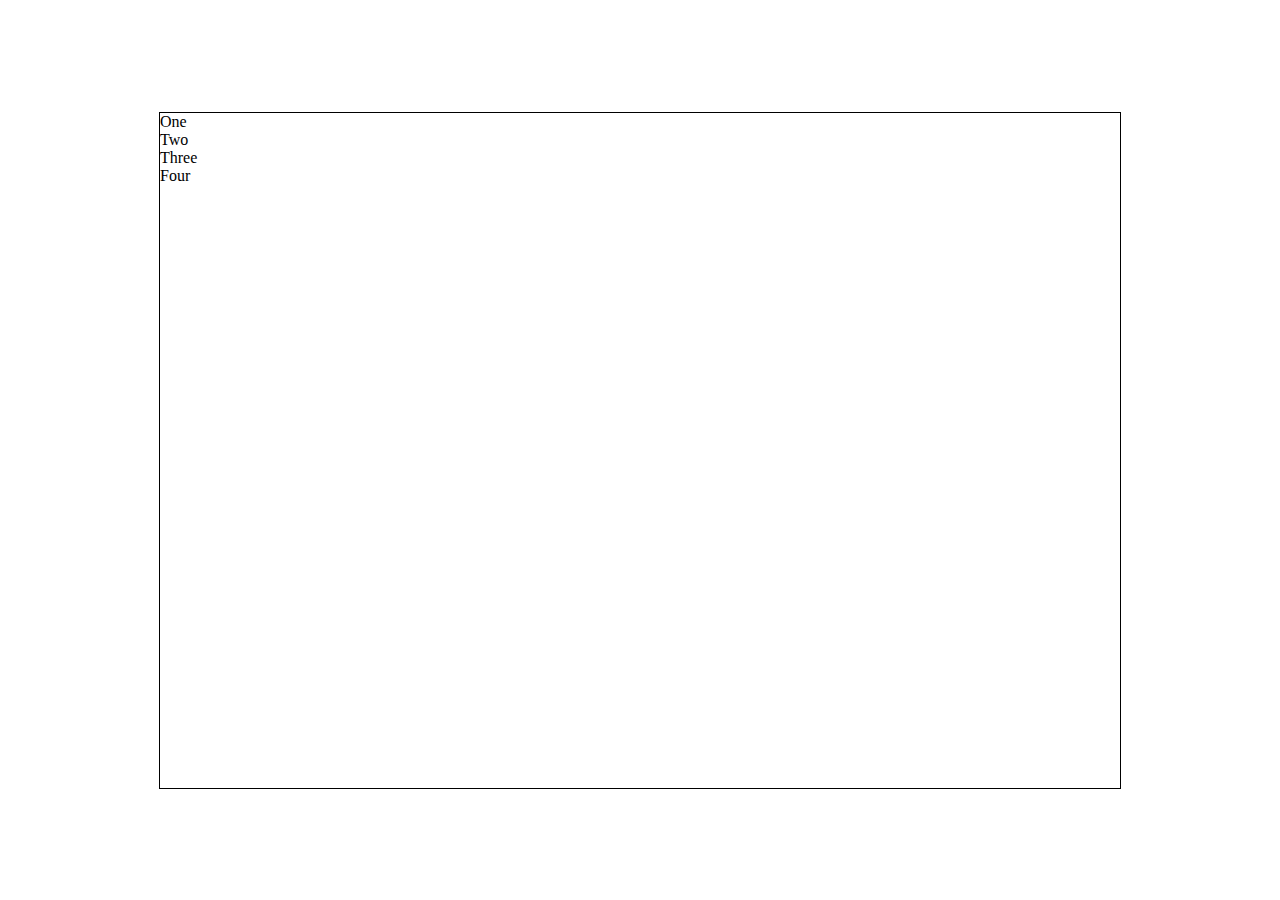
<file: test.html>
<!DOCTYPE html>

<html>

  <head>
  	<meta charset="UTF-8">
		<meta name="viewport" content="width=device-width, initial-scale=1">
		<link href="css/icons/astros.ico" rel="icon" type="image/x-icon" />
		<title>Test Site</title>
		<link rel="stylesheet" href="test.css">
	</head>

	<body>
    <div class="container1">
      <div class="subheading" id="one"> 
        <div class="textline"> One </div>
      </div>
      <div class="subheading" id="two"> 
        <div class="textline"> Two </div>
      </div>
      <div class="subheading" id="three"> 
        <div class="textline"> Three </div>
      </div>
      <div class="subheading" id="four"> 
        <div class="textline"> Four </div>
      </div>
    </div>
	</body>
   
</html>
</file>
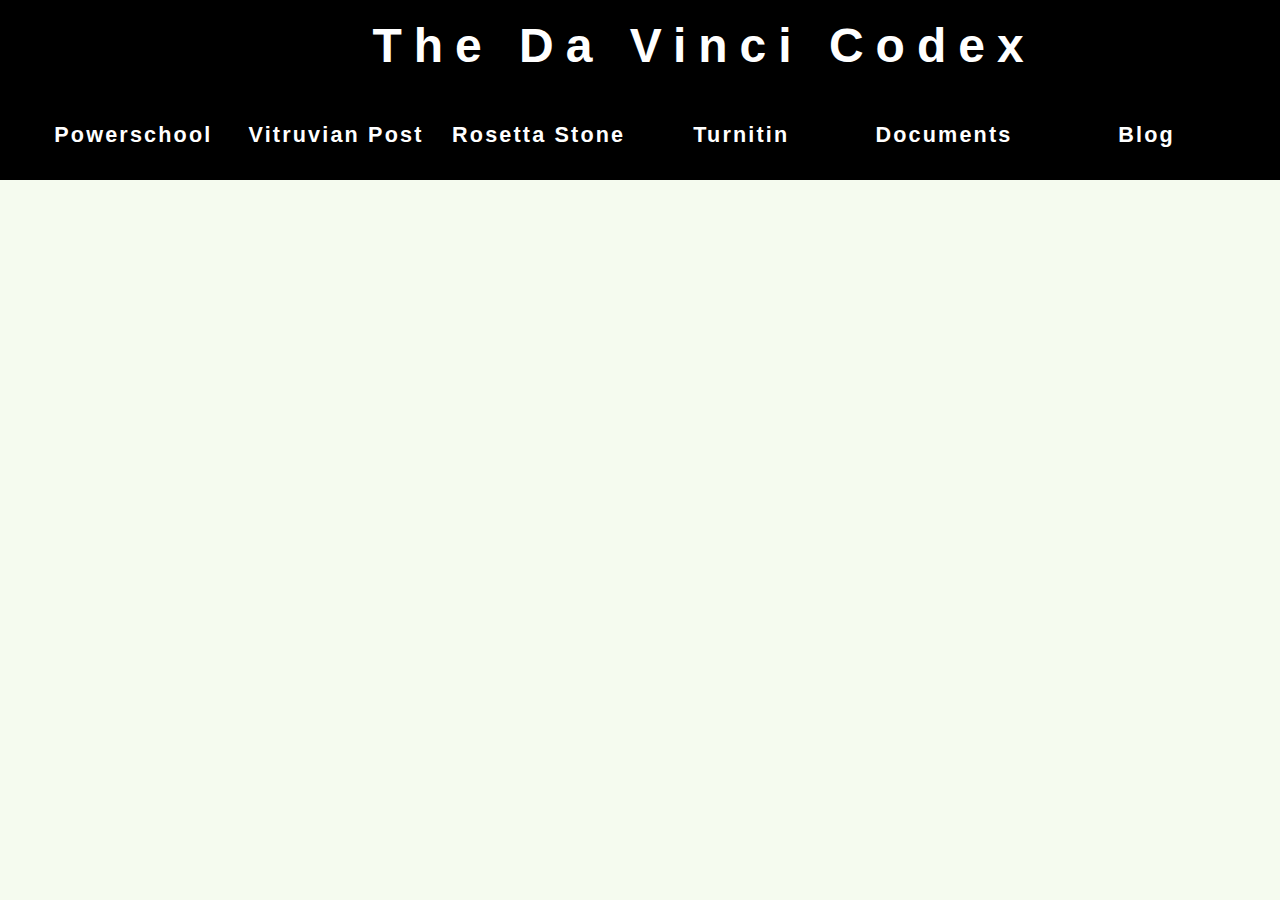
<file: finalversions/codex.html>
<!DOCTYPE html>

<html>

  <head>
    <meta charset="UTF-8">
		<meta name="viewport" content="width=device-width, initial-scale=1">
	 	<link rel="shortcut icon" type="image/png" href="https://github.com/CSI003/project0010/blob/master/finalversions/imgs/favicon.png?raw=true"/>
		<title>Da Vinci Codex</title>
		<link rel="stylesheet" href="codex.css">
	</head>

	<body>
  
    <div class="mainbox">
    
      <div class="titlebar"> 
      
      
         <div class="logobar">  
          <div class="logo"> </div>
         </div>
        
        <div class="navbarside"> The Da Vinci Codex </div>
      
      </div>
      
      <div class="navbar"> 
        
        <a href="https://davincischools.powerschool.com/public/home.html" target="_blank"><div class="navlinks"> Powerschool </div></a>
        <a href="https://vitruvianpost.com/" target="_blank"><div class="navlinks"> Vitruvian Post </div></a>
        <a href="https://davincischoolsk12.rosettastoneclassroom.com/en-US/" target="_blank"><div class="navlinks"> Rosetta Stone </div></a>
        <a href="http://turnitin.com/" target="_blank"><div class="navlinks"> Turnitin </div></a>
        <div class="dropdown"><button class="dropbtn">Documents <i class="fa fa-caret-down"></i></button><div class="dropdown-content"><a href="http://dvcportal.weebly.com/uploads/4/5/1/6/45163595/student_community_service_hours_log.pdf" target="_blank">Community Service</a><a href="http://dvcportal.weebly.com/uploads/4/5/1/6/45163595/da_vinci_communications_student_handbook_2016-17.pdf" target="_blank">Student Handbook</a></div></div> 
        <a href="http://dvc.davincischools.org/" target="_blank"><div class="navlinks"> Blog </div></a>
        
      </div>
      
      <div class="contentarea"> 
      
        <div class="sidebar n1"> </div>
        
        <div class="middlearea"> 
          
          <div class="insertbox">
		
		
		    <div class="calender">
    
		
			<div id="pl-18123"  class="panel-layout" ><div id="pg-18123-0"  class="panel-grid panel-no-style" ><div id="pgc-18123-0-0"  class="panel-grid-cell" ><div id="panel-18123-0-0-0" class="so-panel widget widget_sow-editor panel-first-child panel-last-child" data-index="0" ><div class="so-widget-sow-editor so-widget-sow-editor-base">
<div class="siteorigin-widget-tinymce textwidget">
	

<p><script type="text/javascript" src="//www.trumba.com/scripts/spuds.js"></script><br />
<script type="text/javascript">
$Trumba.addSpud({
webName: "davinci-communications",
spudType : "tabchooser" });
</script></p>
<p><script type="text/javascript">
$Trumba.addSpud({
webName: "davinci-communications",
spudType : "main" });
</script><br />
<noscript>Your browser must support JavaScript to view this content.<br />
Please enable JavaScript in your browser settings then try again.<br />
<a href='http://www.trumba.com'>Events calendar powered by Trumba</a></noscript></p>
</div>
</div></div></div></div>
                        
                    </div>
    
   
    
    </div>
		

		
		
	</div>
        
        </div>
        
        <div class="sidebar n2">
		<div class="inside"></div>
		<div class="middle">
			<div class="i1"></div>
			<div class="i2"></div>
			<div class="i3"></div>
		</div>
		<div class="inside"></div>
	</div>
      
      </div>
    
    </div>
     
	</body>
   
</html>
</file>
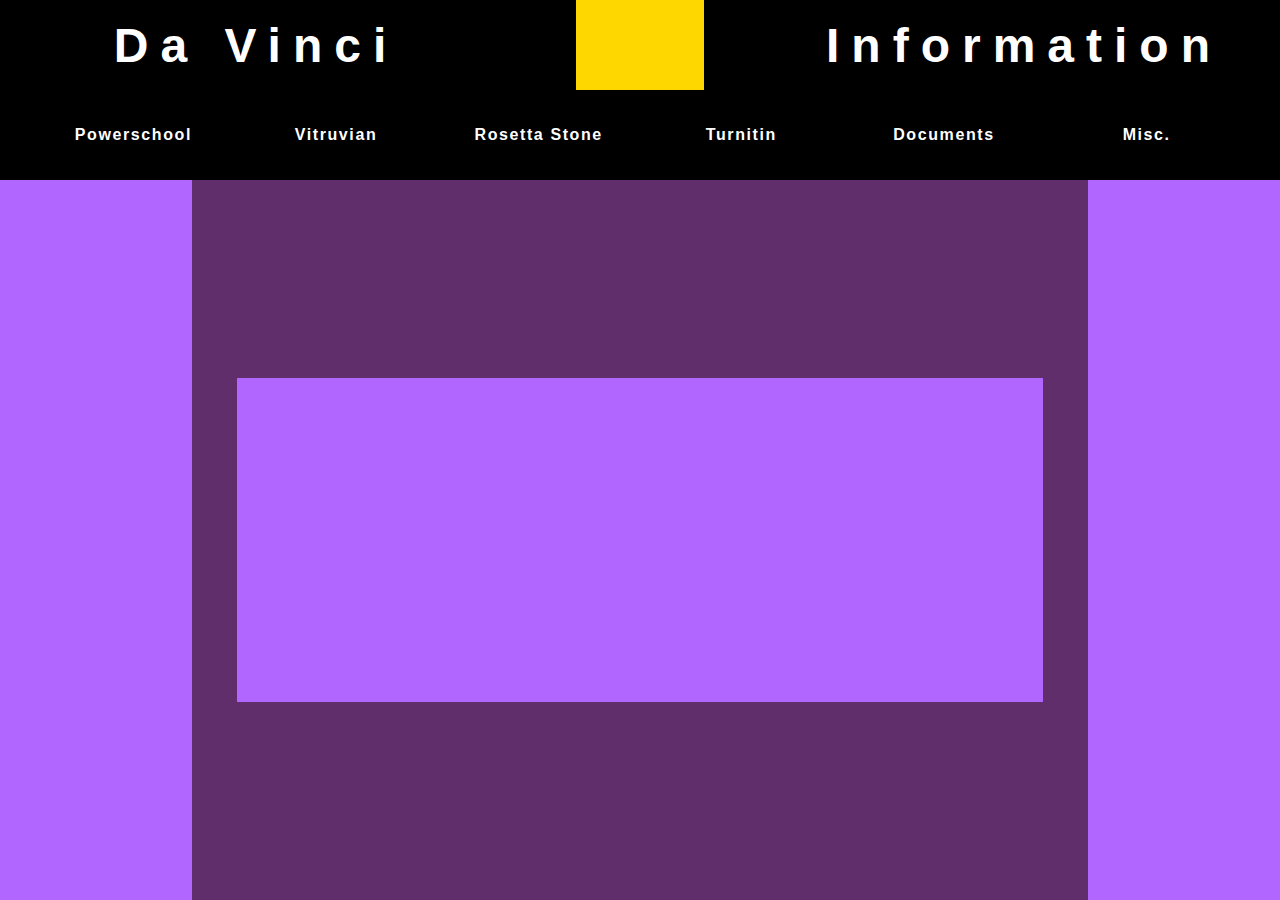
<file: finalversions/final1.html>
<!DOCTYPE html>

<html>

  <head>
  	<meta charset="UTF-8">
		<meta name="viewport" content="width=device-width, initial-scale=1">
		<link href="css/icons/astros.ico" rel="icon" type="image/x-icon" />
		<title> DVC Info </title>
	  	<script type="text/javascript" src="//www.trumba.com/scripts/spuds.js"></script>
		<link rel="stylesheet" href="final1.css">
	</head>

	<body>
  
    <div class="mainbox">
    
      <div class="titlebar"> 
      
        <div class="navbarside"> Da Vinci </div>
         <div class="logobar">  
          <div class="logo"> </div>
         </div>
        <div class="navbarside"> Information </div>
     
      
      </div>
      
      <div class="navbar"> 
        
        <div class="menutab"> Powerschool </div>
        <div class="menutab"> Vitruvian </div>
        <div class="menutab"> Rosetta Stone </div>
        <div class="menutab"> Turnitin </div>
        <div class="menutab"> Documents </div>
        <div class="menutab"> Misc. </div>
        
      </div>
      
      <div class="contentarea"> 
      
        <div class="sidebar"> </div>
        
        <div class="middlearea"> 
        
          <div class="insertbox"> 
		  
		  <div class="calendarcontainer"> 
		  
		  	<script type="text/javascript"> 
				$Trumba.addSpud({ 
 				webName: "da-vinci-communications-events", 
  				spudType: "main", 
 				autoWidth: true 
           			}); 
			</script> 
					
			<noscript>
				Your browser must support JavaScript to view this content. 
				Please enable JavaScript in your browser settings then try again. 
				<a href="http://www.trumba.com">Events calendar powered by Trumba</a>
			</noscript>	
		  
		  </div>
		
	  </div>
        
        </div>
        
        <div class="sidebar"> </div>
      
      </div>
    
    </div>
     
	</body>
   
</html>
</file>
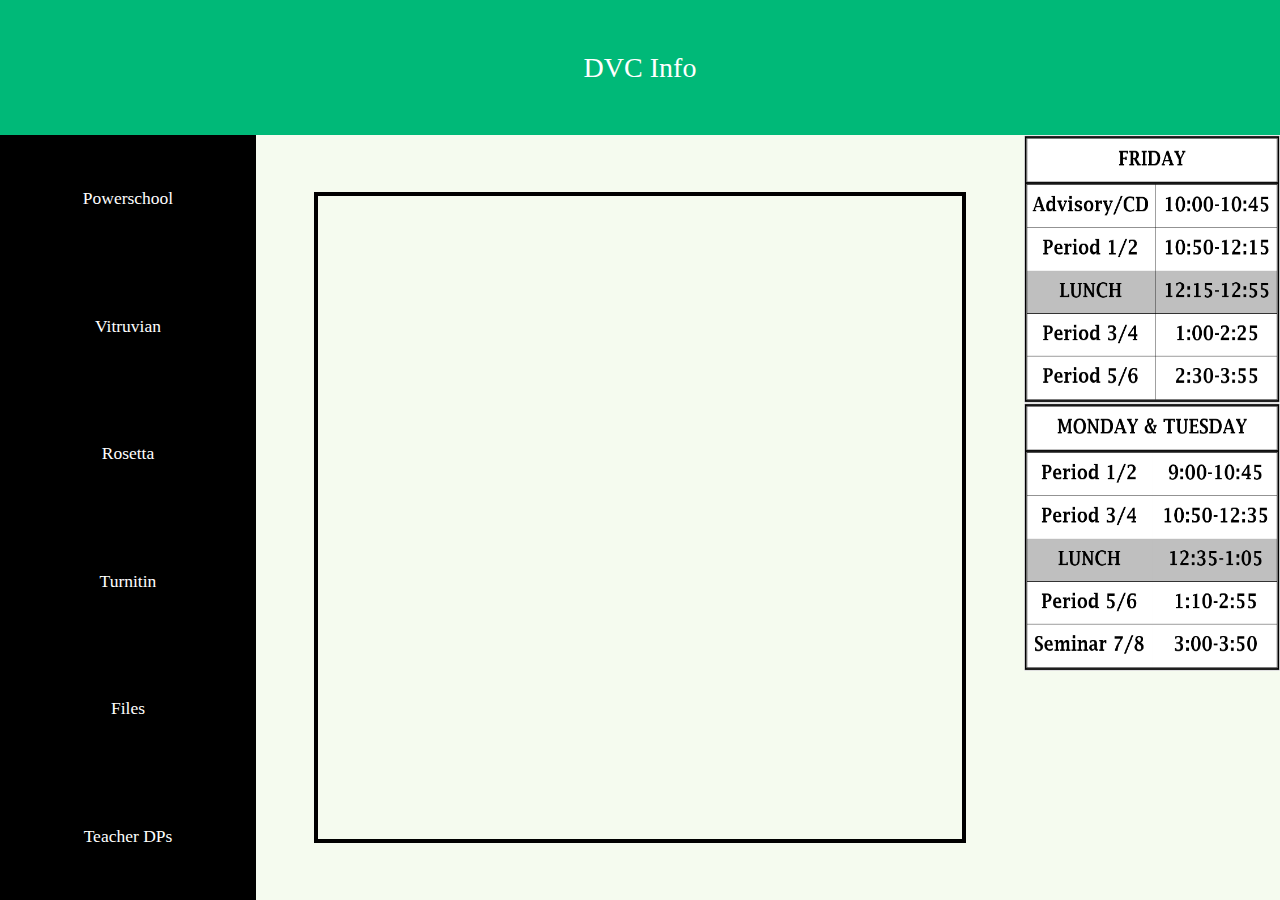
<file: surveytest/test1.html>
<!DOCTYPE html>

<html>

  <head>
  	<meta charset="UTF-8">
		<meta name="viewport" content="width=device-width, initial-scale=1">
		<link href="css/icons/astros.ico" rel="icon" type="image/x-icon" />
	  	<!-- Bootstrap -->
	  	<link rel="stylesheet" href="https://maxcdn.bootstrapcdn.com/bootstrap/3.3.7/css/bootstrap.min.css">
 		<script src="https://ajax.googleapis.com/ajax/libs/jquery/3.2.1/jquery.min.js"></script>
  		<script src="https://maxcdn.bootstrapcdn.com/bootstrap/3.3.7/js/bootstrap.min.js"></script>
	  	<!-- Bootstrap -->
	  	<script type="text/javascript" src="//www.trumba.com/scripts/spuds.js"></script>
		<title>DV Info</title>
		<link rel="stylesheet" href="test1.css">
	</head>

	<body>
  
    <div class="container1">
    
		<div class="container2">
			DVC Info
		</div>
		
		<div class="container3">
			
			<div class="container4">
			
				<div class="button">
					<div class="buttoninside"> 
						<div class="texting"> 
							<a href="https://davincischools.powerschool.com/public/home.html">
								Powerschool 
							</a>
						</div>
					</div>
				</div>
				
				<div class="button">
					<div class="buttoninside"> 
						<div class="texting"> 
							<a href="https://vitruvianpost.com/">
								Vitruvian 
							</a>
						</div>
					</div>
				</div>
				
				<div class="button">
					<div class="buttoninside"> 
						<div class="texting"> 
							<a href="https://davincischoolsk12.rosettastoneclassroom.com/en-US/">
								Rosetta 
							</a>
						</div>
					</div>
				</div>
				
				<div class="button">
					<div class="buttoninside"> 
						<div class="texting"> 
							<a href="http://turnitin.com/">
								Turnitin
							</a>
						</div>
					</div>
				</div>
				
				<div class="button">
					<div class="buttoninside"> 
						<div class="texting"> 
							<a href="http://dvcportal.weebly.com/uploads/4/5/1/6/45163595/student_community_service_hours_log.pdf">
								Files 
							</a>
						</div>
					</div>
				</div>
				
				<div class="button">
					<div class="buttoninside"> 
						<div class="texting"> 
							<a href="http://dvcportal.weebly.com/">
								Teacher DPs
							</a>
						</div>
					</div>
				</div>
			
			</div>
			
			<div class="container5">
				
				<div class="container6">
					<div class="container9">
						<script type="text/javascript"> 
						$Trumba.addSpud({ 
 						webName: "da-vinci-communications-events", 
  						spudType: "main", 
 						 autoWidth: true 
           					}); 
						</script> 
					
						<noscript>
						Your browser must support JavaScript to view this content. 
						Please enable JavaScript in your browser settings then try again. 
						<a href="http://www.trumba.com">Events calendar powered by Trumba</a>
						</noscript>	
					</div>
				</div>
				
			</div>
			
			<div class="container4">
				
				<div class="container7">
		
					<img src="4917835_orig.png"></img>
					<img src="7521115_orig.png"></img>
					
				</div>
				
				
			
			</div>
	
	</div>
	
	</body>
   
</html>
</file>
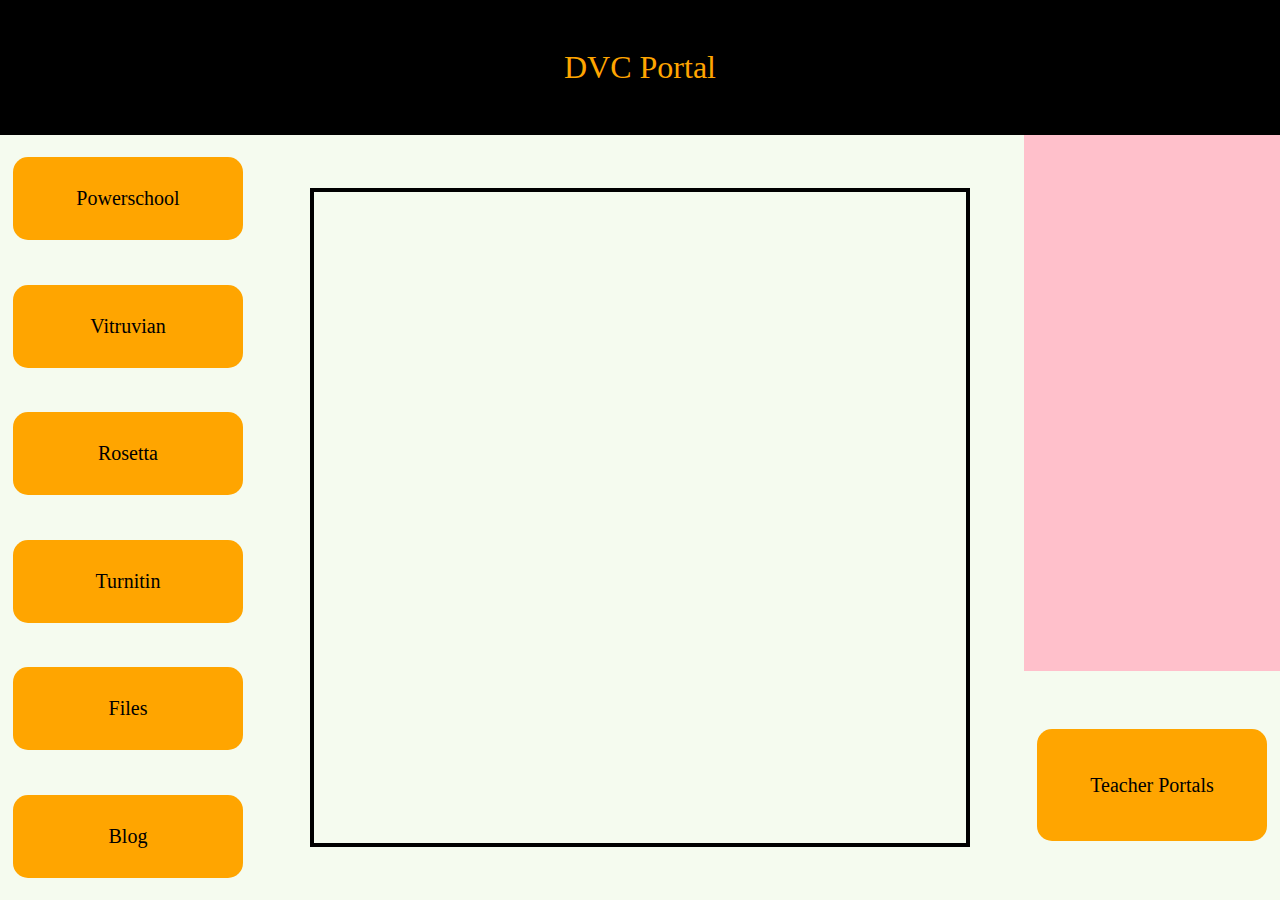
<file: surveytest/test2.html>
<!DOCTYPE html>

<html>

  <head>
  	<meta charset="UTF-8">
		<meta name="viewport" content="width=device-width, initial-scale=1">
	        <script type="text/javascript" src="//www.trumba.com/scripts/spuds.js"></script>
		<link href="css/icons/astros.ico" rel="icon" type="image/x-icon" />
		<title>Dark Rider</title>
		<link rel="stylesheet" href="test2.css">
	</head>

	<body>
  
    <div class="container1">
    
		<div class="container2">
			DVC Portal
		</div>
		
		<div class="container3">
			
			<div class="container4">
			
				<div class="button">
					<div class="buttoninside"> 
						<div class="texting"> 
							<a href="https://davincischools.powerschool.com/public/home.html">
								Powerschool 
							</a>
						</div>
					</div>
				</div>
				
				<div class="button">
					<div class="buttoninside"> 
						<div class="texting"> 
							<a href="https://vitruvianpost.com/">
								Vitruvian 
							</a>
						</div>
					</div>
				</div>
				
				<div class="button">
					<div class="buttoninside"> 
						<div class="texting"> 
							<a href="https://davincischoolsk12.rosettastoneclassroom.com/en-US/">
								Rosetta 
							</a>
						</div>
					</div>
				</div>
				
				<div class="button">
					<div class="buttoninside"> 
						<div class="texting"> 
							<a href="http://turnitin.com/">
								Turnitin
							</a>
						</div>
					</div>
				</div>
				
				<div class="button">
					<div class="buttoninside"> 
						<div class="texting"> 
							<a href="http://dvcportal.weebly.com/uploads/4/5/1/6/45163595/student_community_service_hours_log.pdf">
								Files 
							</a>
						</div>
					</div>
				</div>
				
				<div class="button">
					<div class="buttoninside"> 
						<div class="texting"> 
							<a href="http://dvc.davincischools.org/">
								Blog 
							</a>
						</div>
					</div>
				</div>
			
			</div>
			
			<div class="container5">
				
				<div class="container6">
					<div class="calendarcontainer">
						<script type="text/javascript">
							$Trumba.addSpud({
							webName: "da-vinci-communications-events-1",
							spudType : "main",
							autoWidth: true 
							});
						</script>
						<noscript>
							Your browser must support JavaScript to view this content. 
							Please enable JavaScript in your browser settings then try again. 
							<a href='http://www.trumba.com'>Events calendar powered by Trumba</a>
						</noscript>
					</div>
				</div>
				
			</div>
			
			<div class="container4">
				
				<div class="container7">
					
					
				</div>
				
				<div class="container8">
				
					<div class="button" id="portals">
						<div class="buttoninside"> 
							<div class="texting"> 
								<a href="http://dvcportal.weebly.com/">
									Teacher Portals 
								</a>
							</div>
						</div>
					</div>
				
				</div>
			
			</div>
	
	</div>
	
	</body>
   
</html>
</file>
<file: test.css>
body {
  width: 100vw;
  height: 100vh;
  background-color: white;
  display: flex;
  flex-wrap: wrap;
  margin: 0;
  padding: 0;
  align-items: center;
  justify-content: center;
}

.container1 {
 height: 75%;
 width: 75%;
 border: .1em solid black; 
}
</file>
<file: finalversions/codex.css>
body {
  width: 100vw;
  height: 100vh;
  background-color: #f5fbef;
  display: flex;
  flex-wrap: wrap;
  margin: 0;
  padding: 0;
}

.mainbox {
 height: 100%;
 width: 100%;
 display: flex;
 flex-wrap: wrap;
 background-color: #f5fbef; 
 color: white; 
}

.titlebar {
  width: 100%;
  height: 10%;
  background-color: black;
  display: flex;
  flex-wrap: wrap; 
  justify-content: center; 
  align-items: center; 
  font-family: arial;
  font-size: 300%;
  font-weight: bold;
  letter-spacing: .25em;
}

.navbar {
  width: 100%;
  height: 10%;
  background-color: black;
  display: flex;
  flex-wrap: wrap; 
  justify-content: center; 
  align-items: center; 
}

.logobar {
  width: 10%;
  height: 100%;
  display: flex;
  flex-wrap: wrap; 
  justify-content: center; 
  align-items: center; 
}

.logo {
    width: 100%;
    height: 100%;
    background-color: black;
    background-image: url(https://github.com/CSI003/project0010/blob/master/finalversions/imgs/logo.png?raw=true);
    background-repeat: no-repeat;
    background-position: 50%;
    background-size: 75%, 75%;
}

.navbarside {
  width: 90%;
  height: 100%;
  display: flex;
  flex-wrap: wrap; 
  justify-content: center; 
  align-items: center; 
}

.contentarea {
  width: 100%;
  height: 80%;
  display: flex;
  flex-wrap: wrap; 
  justify-content: center; 
  align-items: center; 
}

.calender {
  height: 100%;
  width: 100%;
}

.sidebar {
  height: 100%;
  background-color: #f5fbef;
}

.n1{
  width: 10%;
}

.n2{
  width: 25%;
  display: flex; 
  overflow: hidden;
  flex-wrap: nowrap;
}

.inside{
  width: 20%;
  height: 100%;
}

.middle{
  width: 85%;
  height: 100%;
  display: block;
}

.i1{
  background-image: url(https://github.com/CSI003/project0010/blob/master/finalversions/imgs/mon-tues.png?raw=true);
  background-size: 90%, 100%;
  background-repeat: no-repeat;
  height: 32%;
}

.i2{
  background-image: url(https://github.com/CSI003/project0010/blob/master/finalversions/imgs/wed-thurs.png?raw=true);
  background-size: 90%, 100%;
  background-repeat: no-repeat;
  height: 37%;
}

.i3{
  background-image: url(https://github.com/CSI003/project0010/blob/master/finalversions/imgs/fri.png?raw=true);
  background-size: 90%, 100%;
  background-repeat: no-repeat;
  height: 31%;
}

.middlearea {
  height: 100%;
  width: 65%;
  display: flex;
  flex-wrap: wrap; 
  justify-content: center; 
  align-items: center; 
}

.insertbox {
  width: 95%;
  height: 95%;
  background-color: #f5fbef;
}

a {
  color: white;
  z-index: 1;
  width: calc(95%/6);
  height: 100%;
  display: flex;
  flex-wrap: wrap;
  align-items: center;
  justify-content: center;
  font-family: arial;
  font-size: 1.35em;
  font-weight: bold;
  letter-spacing: .1em;
  text-decoration: none;
}

.navlinks-doc{
  color: white;
  z-index: 1;
  width: calc(95%/6);
  height: 100%;
  display: flex;
  flex-wrap: wrap;
  align-items: center;
  justify-content: center;
  font-family: arial;
  font-size: 1.35em;
  font-weight: bold;
  letter-spacing: .1em;
  text-decoration: none;
}

.navlinks{
  z-index: 1;
  width: 100%;
  height: 100%;
  display: flex;
  flex-wrap: wrap;
  align-items: center;
  justify-content: center;
}

.navlinks:hover{
  background-color: white; 
  transition: 0.5s ease all;
  height: 110%;
  margin-top: 1em;
  color: black;
  text-decoration: italic;
}

.dropdown {
  float: left;
  overflow: hidden;  
  z-index: 1;
  width: calc(95%/6);
  height: 100%;
  display: flex;
  flex-wrap: wrap;
  align-items: center;
  justify-content: center;
}

.dropdown .dropbtn {
 font-family: arial;
  font-size: 1.35em;
  font-weight: bold;
  letter-spacing: .1em;
  text-decoration: none;
  border: none;
  outline: none;
  color: white;
  padding: 14px 16px;
  background-color: inherit;
  margin: 0;
}

.dropdown:hover {
 background-color: white;
 transition: 0.5s ease all;
 height: 110%;
 margin-top: 1em;
 color: black;
 text-decoration: italic;
}

.dropdown-content {
    display: none;
    position: absolute;
    white-space: nowrap;
    background-color: #f9f9f9;
    width: calc(95%/6);
    min-width: 160px;
    box-shadow: 0px 8px 16px 0px rgba(0,0,0,0.2);
    z-index: 1;
}

.dropdown-content a {
    float: none;
    color: black;
    padding: 12px 16px;
    text-decoration: none;
    display: block;
    text-align: left;
}

.dropdown-content a:hover {
    background-color: #ddd;
    width: 100%;
}

.dropdown:hover .dropdown-content {
    display: block;
}
</file>
<file: finalversions/final1.css>
body {
  width: 100vw;
  height: 100vh;
  background-color: white;
  display: flex;
  flex-wrap: wrap;
  margin: 0;
  padding: 0;
}

.mainbox {
 height: 100%;
 width: 100%;
 display: flex;
 flex-wrap: wrap;
 background-color: #602f6b; 
 color: white; 
}

.titlebar {
  width: 100%;
  height: 10%;
  background-color: black;
  display: flex;
  flex-wrap: wrap; 
  justify-content: center; 
  align-items: center; 
  font-family: arial;
  font-size: 300%;
  font-weight: bold;
  letter-spacing: .25em;
}

.navbar {
  width: 100%;
  height: 10%;
  background-color: black;
  display: flex;
  flex-wrap: wrap; 
  justify-content: center; 
  align-items: center; 
}

.logobar {
  width: 20%;
  height: 100%;
  display: flex;
  flex-wrap: wrap; 
  justify-content: center; 
  align-items: center; 
}

.logo {
  width: 50%;
  height: 100%;
  background-color: gold;
  background-image: url("https://user-images.githubusercontent.com/23199807/39839899-7fdb91c0-5392-11e8-9fc8-1ac5706e38b7.png");
  background-repeat: no-repeat;
  background-size: 100%;
}

.navbarside {
  width: 40%;
  height: 100%;
  display: flex;
  flex-wrap: wrap; 
  justify-content: center; 
  align-items: center; 
}

.contentarea {
  width: 100%;
  height: 80%;
  display: flex;
  flex-wrap: wrap; 
  justify-content: center; 
  align-items: center; 
}

.sidebar {
  height: 100%;
  width: 15%;
  background-color: #B167FF;
}

.middlearea {
  height: 100%;
  width: 70%;
  display: flex;
  flex-wrap: wrap; 
  justify-content: center; 
  align-items: center; 
}

.insertbox {
  width: 90%;
  height: 45%;
  background-color: #B167FF;
}

.calendarcontainer {
  width: 100%;
  height: 100%;
}

.menutab {
  z-index: 1;
  width: calc(95%/6);
  height: 100%;
  display: flex;
  flex-wrap: wrap;
  align-items: center;
  justify-content: center;
  font-family: arial;
  font-weight: bold;
  letter-spacing: .1em;
}

.menutab:hover {
  color: black;
  background-color: white; 
  transition: 0.5s ease all;
  height: 110%;
  margin-top: 1em;
}
</file>
<file: surveytest/test1.css>
body {
  width: 100vw;
  height: 100vh;
  background-color: #f5fbef;
  display: flex;
  flex-wrap: wrap;
  margin: 0;
  padding: 0;
  align-items: center;
  justify-content: center;
}

.container1 {
	width: 100%;
	height: 100%;
	display: flex;
	flex-wrap: wrap;
}

.container2 {
	background-color: #00B978  ;
	width: 100%;
	height: 15%;
	display: flex;
	flex-wrap: wrap;
	justify-content: center;
	align-items: center;
	color: white;
	font-family: Cooper;
	font-size: 2em;
}

.container3 {
	width: 100%;
	height: 85%;
	display: flex;
	flex-wrap: wrap;
}

.container4 {
	width: 20%;
	height: 100%;
	display: flex;
	flex-wrap: wrap;
}

.container5 {
	width: 60%;
	height: 100%;
	display: flex;
	flex-wrap: wrap;
	justify-content: center;
	align-items: center;
}

.container6 {
	width: 85%;
	height: 85%;
	display: flex;
	flex-wrap: wrap;
	border: 0.3em solid black;
}

.container7 {
	width: 100%;
	height: 70%;
	display: flex;
	flex-wrap: wrap;
	background-color: pink;
}

.container8 {
	width: 100%;
	height: 30%;
	display: flex;
	flex-wrap: wrap;
	align-items: center;
	justify-content: center;
}

.container9 {
	width: 100%;
	height
}

.schedule {
	width: 100%;
	height: 30%;
}

img {
	width: 100%;
	height: 50%;
}

#portals {
	height: 100%;
}

.texting {
  font-family: cooper;
  color: white;
  font-size: 1.25em;
}

.button {
  display: flex;
  flex-wrap: wrap;
  justify-content: center;
  align-items: center;
  width: 100%;
  height: calc(100%/6);
  background-color: black;
}

.buttoninside {
  display: flex;
  flex-wrap: wrap;
  justify-content: center;
  align-items: center;
  width: 90%;
  height: 65%;
  background-color: black;
  border-radius: 15px;
}

.button:hover {
   transition:all 0.5s ease;
   margin-left: 1em;
}

a {
	color: white;
}

a:hover {
	color: white;
}

a:visited {
	color: white;
}
</file>
<file: surveytest/test2.css>
body {
  width: 100vw;
  height: 100vh;
  background-color: #f5fbef;
  display: flex;
  flex-wrap: wrap;
  margin: 0;
  padding: 0;
  align-items: center;
  justify-content: center;
}

.container1 {
	width: 100%;
	height: 100%;
	display: flex;
	flex-wrap: wrap;
}

.container2 {
	background-color: black;
	width: 100%;
	height: 15%;
	display: flex;
	flex-wrap: wrap;
	justify-content: center;
	align-items: center;
	color: orange;
	font-family: Cooper;
	font-size: 2em;
}

.container3 {
	width: 100%;
	height: 85%;
	display: flex;
	flex-wrap: wrap;
}

.container4 {
	width: 20%;
	height: 100%;
	display: flex;
	flex-wrap: wrap;
}

.container5 {
	width: 60%;
	height: 100%;
	display: flex;
	flex-wrap: wrap;
	justify-content: center;
	align-items: center;
}

.container6 {
	width: 85%;
	height: 85%;
	display: flex;
	flex-wrap: wrap;
	border: 0.3em solid black;
}

.container7 {
	width: 100%;
	height: 70%;
	display: flex;
	flex-wrap: wrap;
	background-color: pink;
}

.container8 {
	width: 100%;
	height: 30%;
	display: flex;
	flex-wrap: wrap;
	align-items: center;
	justify-content: center;
}

.schedule {
	width: 100%;
	height: 30%;
}

#portals {
	height: 75%;
}

.texting {
  font-family: cooper;
  color: black;
  font-size: 1.25em;
}

.button {
  display: flex;
  flex-wrap: wrap;
  justify-content: center;
  align-items: center;
  width: 100%;
  height: calc(100%/6);
}

.buttoninside {
  display: flex;
  flex-wrap: wrap;
  justify-content: center;
  align-items: center;
  width: 90%;
  height: 65%;
  background-color: orange;
  border-radius: 15px;
}

.buttoninside:hover {
   transition:all 0.5s ease;
   box-shadow: -5px 5px black;
   margin-left: 2em;
}

a {
	color: black;
	text-decoration: none;
}

a:hover {
	color: black;
	transition: all 0.5s ease;
	text-decoration: none;
}

a:visited {
	color: black;
	text-decoration: none;
}
</file>
